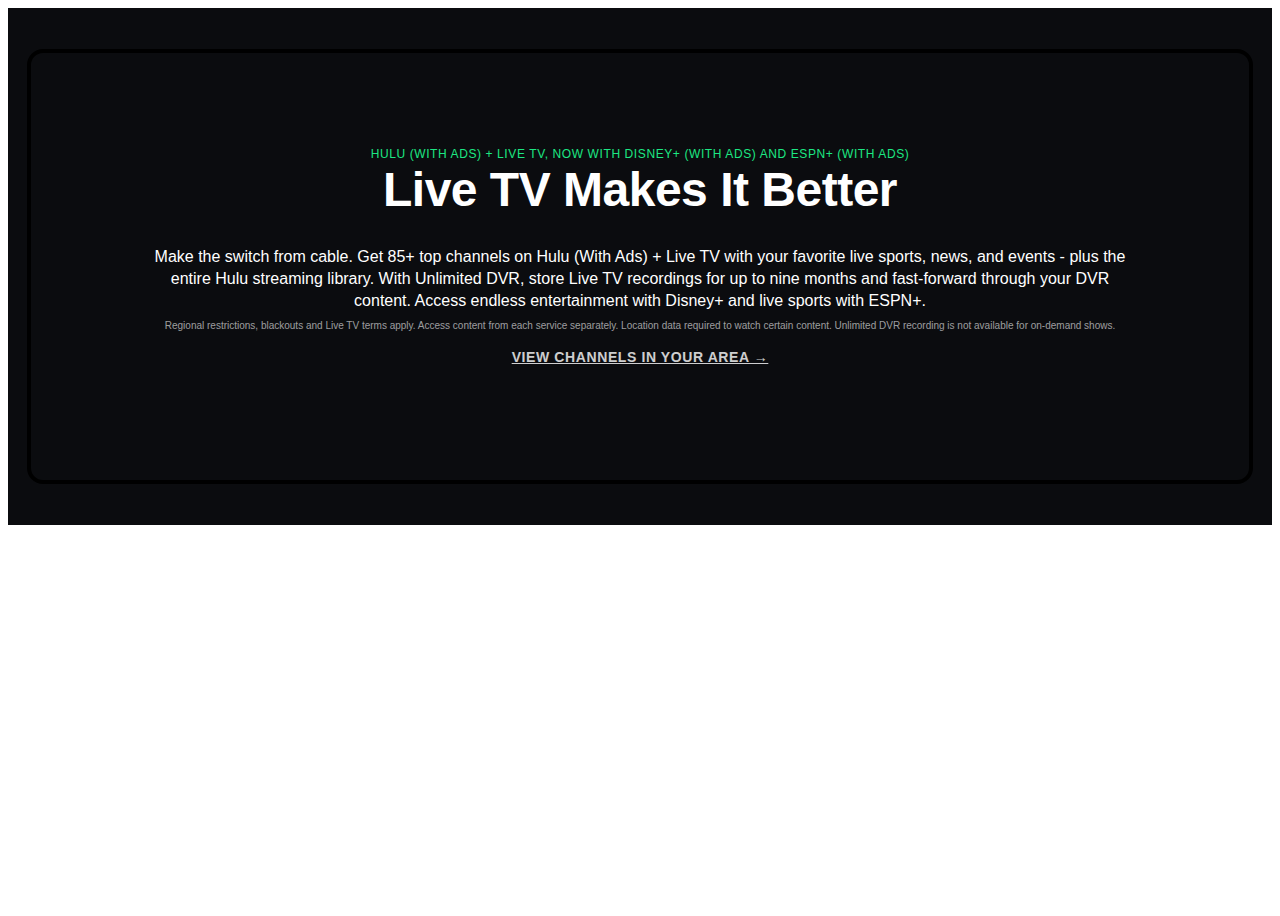
<file: hulu_ozkan.html>
<!DOCTYPE html>
<html lang="en">
<head>
    <meta charset="UTF-8">
    <meta http-equiv="X-UA-Compatible" content="IE=edge">
    <meta name="viewport" content="width=device-width, initial-scale=1.0">
    <title>Hulu</title>
    <link rel="stylesheet" href="hulu_ozkan.css">
</head>
<body>
    <div class="page">
        <div class="Billboard">
            <div class="Billboard_border">
                <div class="Billboard_container">
                    <div class="Billboard_eyebrow">HULU (WITH ADS) 
                        + LIVE TV, NOW WITH DISNEY+ (WITH ADS) 
                        AND ESPN+ (WITH ADS)
                    </div>
                    <h2 class="Billboard_headline">Live TV 
                        Makes It Better
                    </h2>
                    <h3 class="Billboard_subheadline">Make the 
                        switch from cable. Get 85+ top channels 
                        on Hulu (With Ads) + Live TV with your 
                        favorite live sports, news, and events 
                        - plus the entire Hulu streaming library. 
                        With Unlimited DVR, store Live TV 
                        recordings for up to nine months and 
                        fast-forward through your DVR content. 
                        Access endless entertainment with Disney+ 
                        and live sports with ESPN+. 
                    </h3>
                    <p class="Billboard_disclaimer">
                        Regional restrictions, blackouts and Live 
                        TV terms apply. Access content from each 
                        service separately. Location data required 
                        to watch certain content. Unlimited DVR 
                        recording is not available for on-demand 
                        shows.
                    </p>
                    <button aria-label="Open Zip Code Module" 
                        class="Billboard_modalLink" data-toggle="modal" 
                        data-target="#zip-modal">VIEW CHANNELS IN YOUR 
                        AREA →
                    </button> 
                    <button aria-label="Scroll to next section" class="Billboard_downArrow"></button>   
                </div>
            </div>
        </div>
    </div>
</body>
</html>
</file>
<file: hulu_ozkan.css>
.page {
    height: 100vh;
    display: flex;
    flex-direction: column;
    color: #fff;
    text-align: center;
}

div {
    display: block;
}

*, *::before, *::after {
    box-sizing: inherit;
}

.Billboard {
    background-color: #0b0c0f;
    font-family: "Grafik Web", "Graphik", Arial, 
    Helvetica, sans-serif;
    padding: 1px;
}

.Billboard_border {
    border: #000;
}
 
.Billboard_border {
    margin: 19px 10px;
    border: 4px solid #000;
    box-sizing: border-box;
    border-radius: 16px;
}

.Billboard_container {
    margin: 0 auto;
    padding-top: 60px;
    padding-bottom: 20px;
    background-image: none;
}

.Billboard_eyebrow {
    color: #1ce783;
    font-family: 'Graphik Web', 'Graphik', sans-serif;
    font-size: 12px;
    font-weight: 500;
    letter-spacing: .6px;
    line-height: 1;
    text-transform: uppercase;
    margin: 0 auto;
}

.Billboard_headline {
    margin: 16px 3% 0;
    font-family: 'Graphik Web', 'Graphik', sans-serif;
    font-size: 32px;
    font-weight: 600;
    letter-spacing: -.2px;
    line-height: 1.2;
    text-transform: none;
}

.Billboard_subheadline {
    margin: 12px 5% 0;
    font-family: 'Graphik Web', 'Graphik', sans-serif;
    font-size: 16px;
    font-weight: 400;
    letter-spacing: 0px;
    line-height: 1.36;
    text-transform: none;
    padding-top: 8px;
    padding-bottom: 8px
}

.Billboard_disclaimer {
    font-family: 'Graphik Web', 'Graphik', sans-serif;
    font-size: 10px;
    font-weight: 400;
    letter-spacing: 0px;
    line-height: 1.46;
    text-transform: none;
    color: rgba(255,255,255,0.6);
}

button {
    font-size: 100%;
    line-height: 1.15;
    margin: 0;
    border-radius: 0;
}

.Billboard_modalLink {
    text-decoration: underline;
    opacity: 0.8;
    color: #fff;
    margin-top: 16px;
    display: flex;
    justify-content: center;
    align-items: center;
    cursor: pointer;
    background: none;
    border: none;
    padding: 0;
    margin: 16px auto 0 auto;
    font-family: 'Graphik Web', 'Graphik', sans-serif;
    font-size: 12px;
    font-weight: 600;
    letter-spacing: .6px;
    line-height: 1;
    text-transform: uppercase;
}



.Billboard_downArrow {
    background: url(https://www.hulu.com/static/hitch/static/icons/dropdown_arrow.svg) 
    no-repeat center;
    margin: 0 auto;
    height: 16px;
    margin-top: 55px;
    cursor: pointer;
    width: 18px;
    padding: 0;
    border: none;
    text-align: center;
    justify-content: center;
    display: flex;
    animation: move-up-and-down 1s infinite alternate;
}

@keyframes move-up-and-down {
    0% { 
        transform:  translateY(0); 
    }
    100% { 
        transform:  translateY(-10px); 
    }
}


@media (min-width: 768px) {
    .Billboard_border {
        margin: 40px 18px;
    }
    .Billboard_container {
        padding: 95px 0 50px;
        background-image: none;
    }
    .Billboard_headline {
        font-family: 'Graphik Web', 'Graphik', sans-serif;
        font-size: 48px;
        letter-spacing: -.5px;
        line-height: 1.25;
        text-transform: none;
        margin: 0 auto;
    }
    .Billboard_subheadline {
        margin: 18px 10% 0;
    }
    .Billboard_disclaimer {
        margin: 18px 10% 0;
        margin: 0 5%;
    }
    .Billboard_modalLink {
        font-family: 'Graphik Web', 'Graphik', sans-serif;
        font-size: 14px;
        font-weight: 600;
        letter-spacing: .6px;
        line-height: 1;
        text-transform: uppercase;
    }
    .Billboard_downArrow {
        margin-top: 50px;
    }


}
</file>
